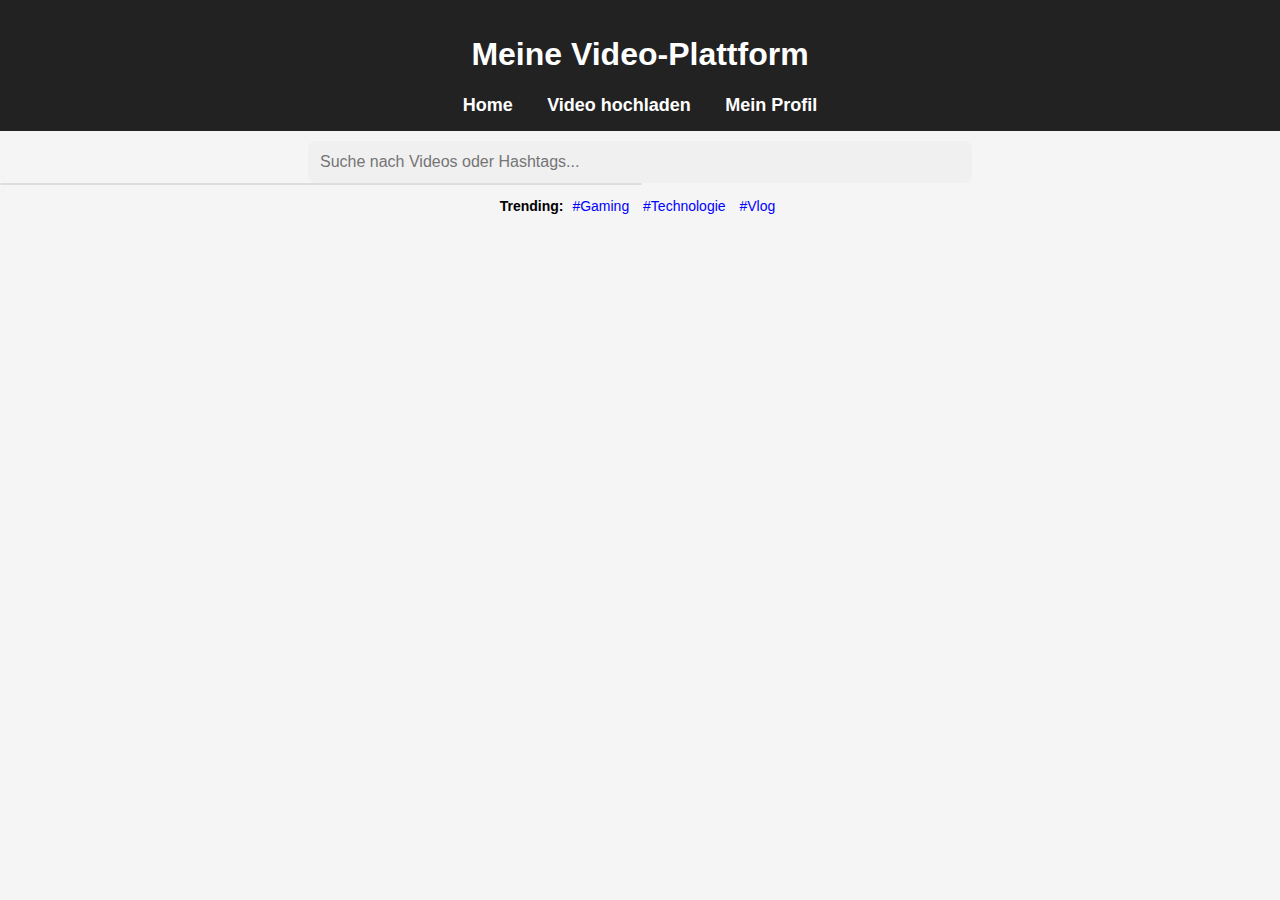
<file: index.html>
<!DOCTYPE html>
<html lang="de">
<head>
    <meta charset="UTF-8">
    <meta name="viewport" content="width=device-width, initial-scale=1.0">
    <title>Video-Streaming Plattform</title>
    <link rel="stylesheet" href="styles.css">
</head>
<body>

    <!-- Header & Navigation -->
    <header>
        <h1>Meine Video-Plattform</h1>
        <nav>
            <a href="index.html">Home</a>
            <a href="upload.html">Video hochladen</a>
            <a href="profile.html">Mein Profil</a>
        </nav>
    </header>

    <!-- Suchleiste -->
    <input type="text" id="searchInput" placeholder="Suche nach Videos oder Hashtags...">
    <div id="suggestions"></div>                                                             

    <!-- Trending Hashtags -->
    <div id="trending">
        <strong>Trending:</strong>
        <span class="hashtag">#Gaming</span>
        <span class="hashtag">#Technologie</span>
        <span class="hashtag">#Vlog</span>
    </div>

    <!-- Video-Liste -->
    <div class="video-list" id="videoContainer">
        <!-- Videos werden hier per JavaScript eingefügt -->
    </div>

    <script src="script.js"></script>
</body>
</html>
</file>
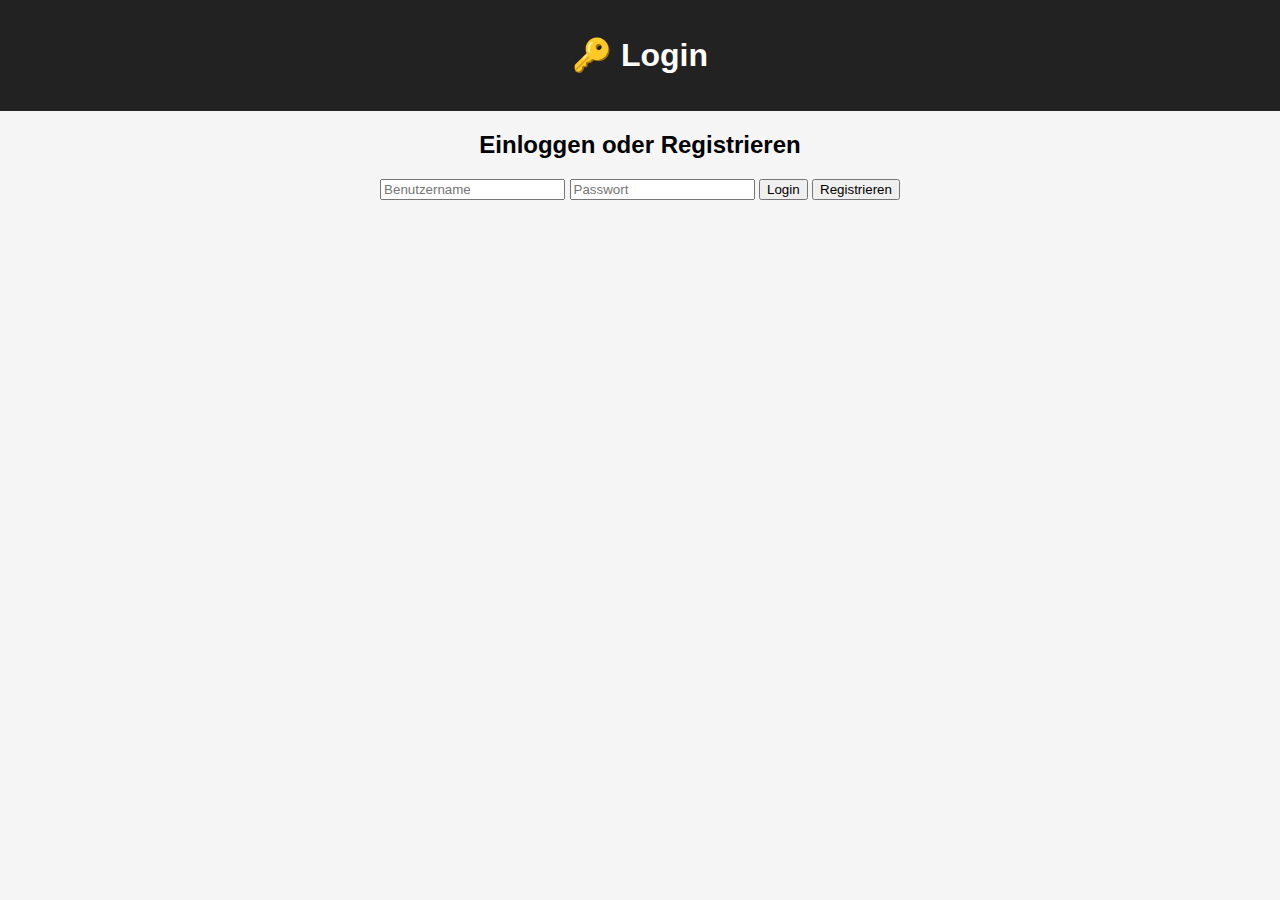
<file: login.html>
<!DOCTYPE html>
<html lang="de">
<head>
    <meta charset="UTF-8">
    <meta name="viewport" content="width=device-width, initial-scale=1.0">
    <title>Login</title>
    <link rel="stylesheet" href="styles.css">
</head>
<body>
    <header>
        <h1>🔑 Login</h1>
    </header>

    <main>
        <h2>Einloggen oder Registrieren</h2>
        <input type="text" id="username" placeholder="Benutzername">
        <input type="password" id="password" placeholder="Passwort">
        <button onclick="login()">Login</button>
        <button onclick="register()">Registrieren</button>
    </main>

    <script src="auth.js"></script>
</body>
</html>
</file>
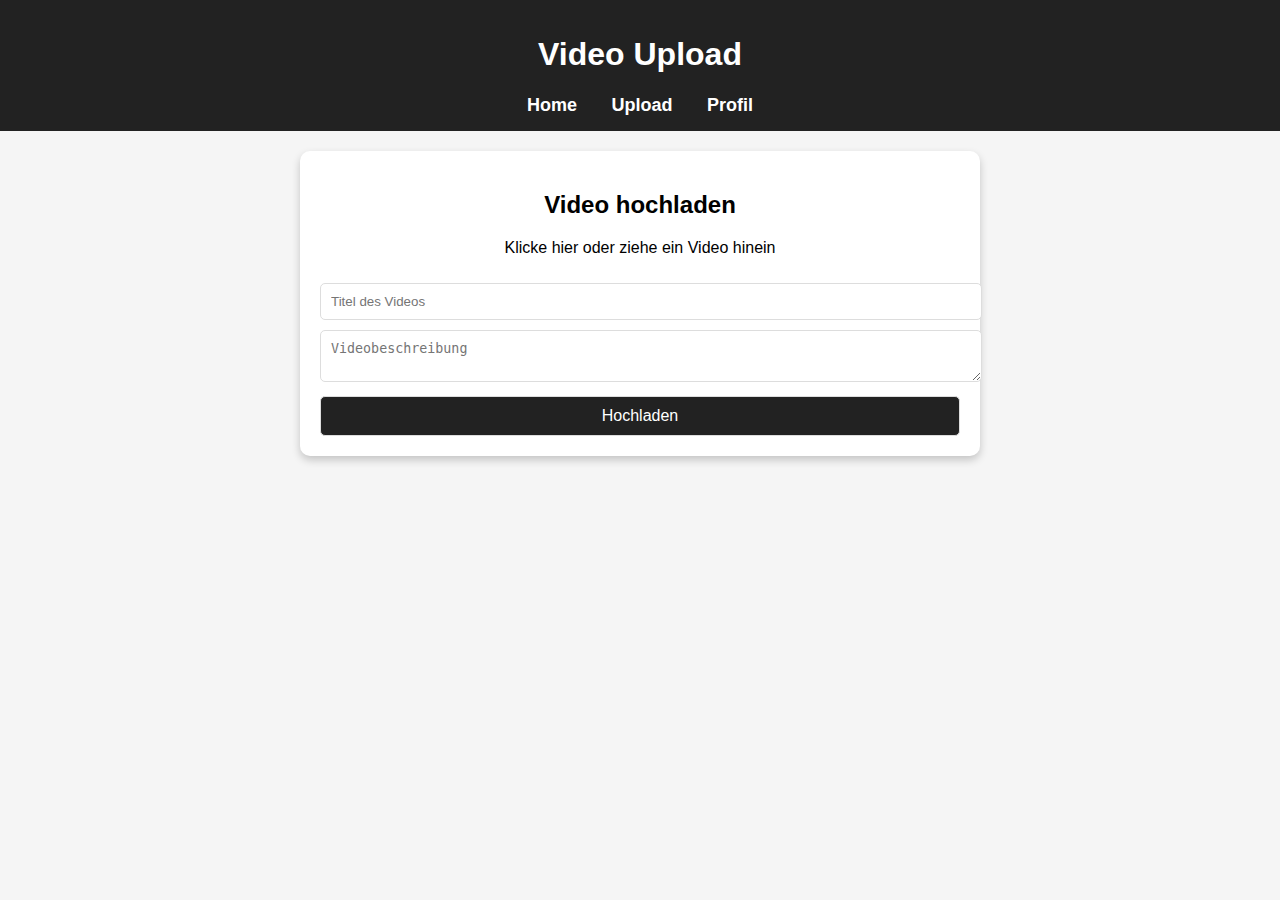
<file: upload.html>
<!DOCTYPE html>
<html lang="de">
<head>
    <meta charset="UTF-8">
    <meta name="viewport" content="width=device-width, initial-scale=1.0">
    <title>Video Upload</title>
    <link rel="stylesheet" href="styles.css">
</head>
<body>
    <header>
        <h1>Video Upload</h1>
        <nav>
            <a href="index.html">Home</a>
            <a href="upload.html">Upload</a>
            <a href="profile.html">Profil</a>
        </nav>
    </header>

    <div class="upload-container">
        <h2>Video hochladen</h2>
        <div class="upload-area" onclick="document.getElementById('fileInput').click()">
            <p>Klicke hier oder ziehe ein Video hinein</p>
        </div>
        <input type="file" id="fileInput" accept="video/*" style="display: none;">
        <input type="text" placeholder="Titel des Videos">
        <textarea placeholder="Videobeschreibung"></textarea>
        <button class="upload-btn">Hochladen</button>
    </div>
</body>
</html>
</file>
<file: styles.css>
/* Allgemeines Styling */
body {
    font-family: Arial, sans-serif;
    background-color: #f5f5f5;
    margin: 0;
    padding: 0;
    text-align: center;
}

header {
    background-color: #222;
    color: white;
    padding: 15px;
}

nav a {
    color: white;
    margin: 0 15px;
    text-decoration: none;
    font-size: 18px;
    font-weight: bold;
}

nav a:hover {
    text-decoration: underline;
}

/* Suchleiste & Hashtag-Suche */
#searchInput {
    width: 50%;
    padding: 12px;
    font-size: 16px;
    margin-top: 10px;
    border: none;  /* Kein Rand */
    outline: none; /* Kein Fokus-Rand */
    background-color: #f0f0f0; /* Heller Hintergrund */
    border-radius: 8px;
    box-shadow: none !important;  /* Entfernt alle Schatten */
}

#suggestions {
    width: 50%;
    background: white;
    border: 1px solid #ddd;
    border-radius: 5px;
    position: absolute;
    z-index: 1000;
    max-height: 200px;
    overflow-y: auto;
}

.suggestion {
    padding: 10px;
    cursor: pointer;
}

.suggestion:hover {
    background: #f0f0f0;
}

/* Trending Hashtags */
#trending {
    margin-top: 15px;
    font-size: 14px;
}

.hashtag {
    cursor: pointer;
    color: blue;
    margin: 0 5px;
}

.hashtag:hover {
    text-decoration: underline;
}

/* Video-Karten */
.video-list {
    display: flex;
    flex-wrap: wrap;
    justify-content: center;
    margin-top: 20px;
}

.video-card {
    background: white;
    padding: 15px;
    margin: 15px;
    width: 300px;
    border-radius: 10px;
    box-shadow: 0 4px 8px rgba(0, 0, 0, 0.2);
    cursor: pointer;
    transition: transform 0.3s ease-in-out;
}

.video-card:hover {
    transform: scale(1.05);
}

.thumbnail {
    width: 100%;
    border-radius: 5px;
}

.video-title {
    font-size: 18px;
    font-weight: bold;
    margin-top: 10px;
}

.video-upload-time {
    font-size: 14px;
    color: gray;
}

.hashtags {
    font-size: 12px;
    color: #555;
}

/* Upload-Seite */
.upload-container {
    background: white;
    padding: 20px;
    border-radius: 10px;
    box-shadow: 0 4px 8px rgba(0, 0, 0, 0.2);
    width: 50%;
    margin: 20px auto;
}

.upload-container input,
.upload-container textarea,
.upload-container button {
    width: 100%;
    margin-top: 10px;
    padding: 10px;
    border-radius: 5px;
    border: 1px solid #ddd;
}

.upload-container button {
    background-color: #222;
    color: white;
    font-size: 16px;
    cursor: pointer;
}

.upload-container button:hover {
    background-color: #444;
}

/* Profil-Seite */
.profile-container {
    background: white;
    padding: 20px;
    border-radius: 10px;
    box-shadow: 0 4px 8px rgba(0, 0, 0, 0.2);
    width: 60%;
    margin: 20px auto;
    text-align: left;
}

.profile-header {
    display: flex;
    align-items: center;
}

.profile-picture {
    width: 80px;
    height: 80px;
    border-radius: 50%;
    margin-right: 20px;
}

.profile-info h2 {
    margin: 0;
}

.profile-bio {
    margin-top: 10px;
    font-size: 14px;
    color: #555;
}

/* Mobile Optimierung */
@media screen and (max-width: 768px) {
    #searchInput {
        width: 80%;
    }

    .video-list {
        flex-direction: column;
        align-items: center;
    }

    .upload-container, .profile-container {
        width: 90%;
    }
}
</file>
